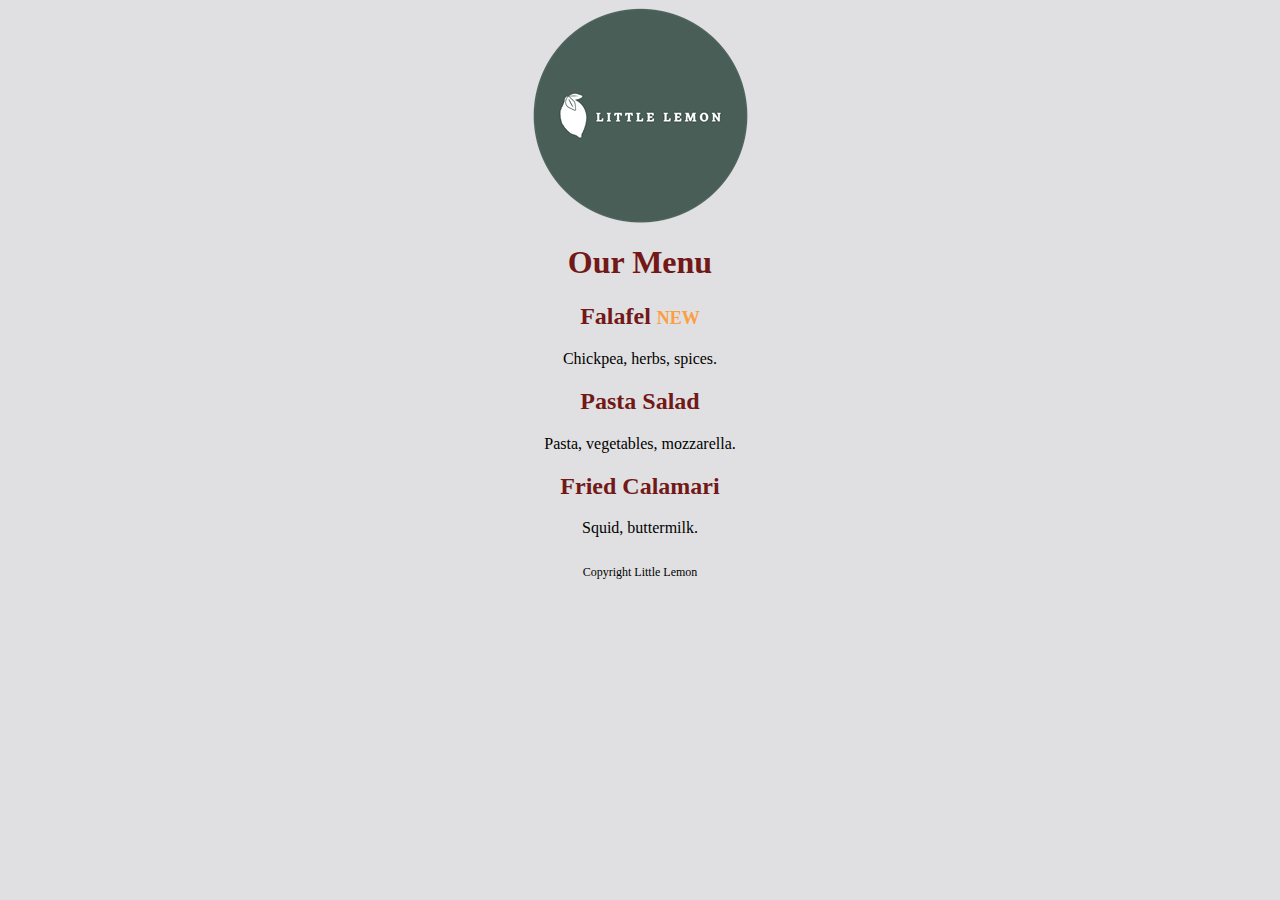
<file: 1-intro-to-backend-development/week-2/2-styling-a-page/home/coder/project/index.html>
<!DOCTYPE html>
<html>
<head>
    <title>Little Lemon</title>
    <link rel="stylesheet" href="styles.css">
</head>
<body>
    <div>
        <img src="logo.png" id="logo">
    </div>
    <div class="center-text">
        <h1>Our Menu</h1>
        <h2>Falafel <span>NEW</span></h2>
        <p>Chickpea, herbs, spices.</p>
        <h2>Pasta Salad</h2>
        <p>Pasta, vegetables, mozzarella.</p>
        <h2>Fried Calamari</h2>
        <p>Squid, buttermilk.</p>
    </div>
    <div class="center-text">
        <p id="copyright">
            Copyright Little Lemon
        </p>
    </div>
</body>
</html>
</file>
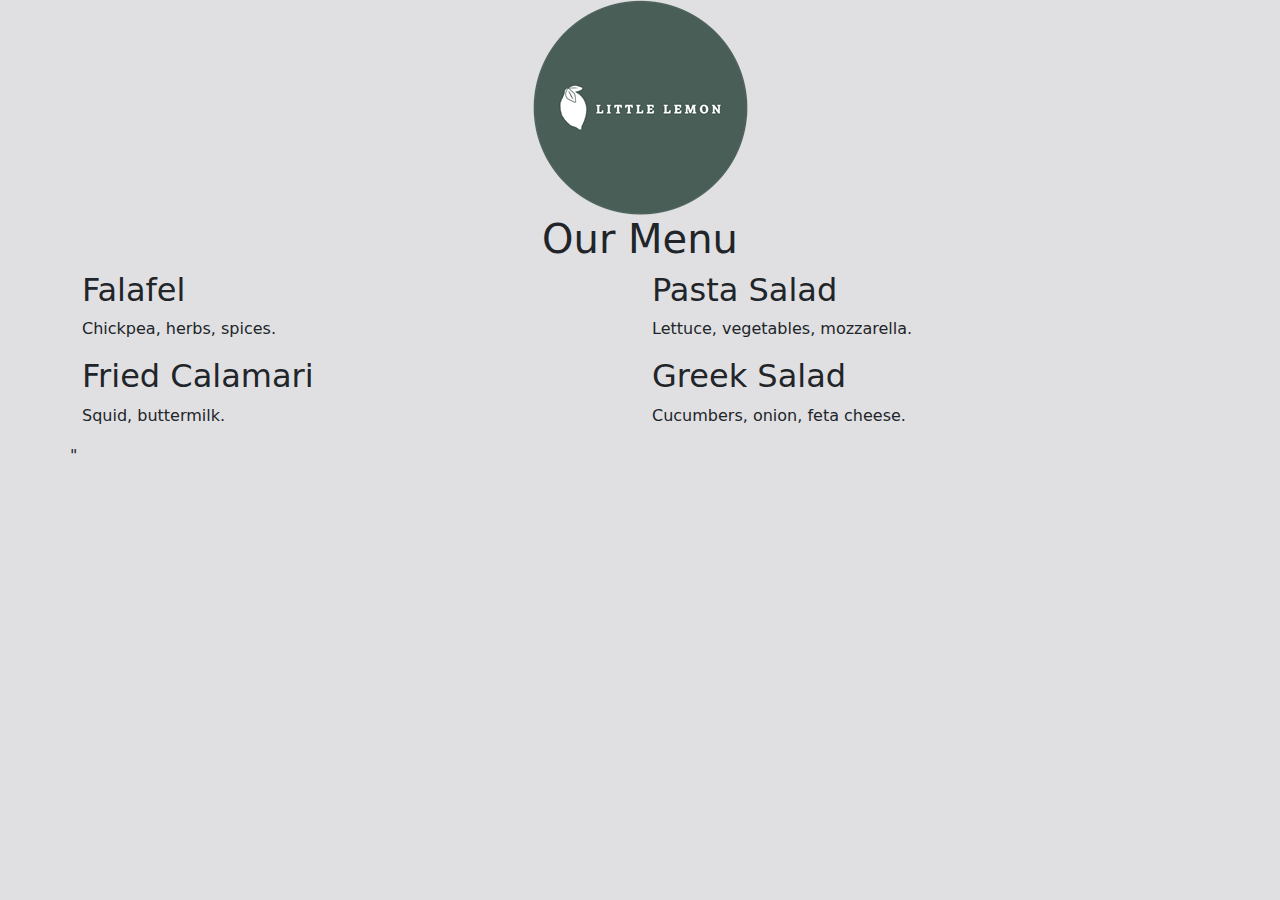
<file: 1-intro-to-backend-development/week-3/1-working-with-bootstrap-grid/home/coder/project/index.html>
<!DOCTYPE html>
<html>

<head>
    <title>Little Lemon</title>
    <link href="bootstrap.min.css" rel="stylesheet">
</head>

<body>
    <div class="container">

        <!-- Logo -->
        <div class="row">
            <div class="col-12">
                <div class="text-center">
                    <img src="logo.png" class="img-fluid">
                </div>
            </div>
        </div>

        <!-- Menu Title -->
        <div class="row">
            <div class="col-12">
                <div class="text-center">
                    <h1>Our Menu</h1>
                </div>
            </div>
        </div>

        <!-- Menu Items -->
        <div class="row">
            <div class="col-12 col-lg-6">
                <h2>Falafel</h2>
                <p>Chickpea, herbs, spices.</p>
                <h2>Fried Calamari</h2>
                <p>Squid, buttermilk.</p>
            </div>
            <div class="col-12 col-lg-6">
                <h2>Pasta Salad</h2>
                <p>Lettuce, vegetables, mozzarella.</p>
                <h2>Greek Salad</h2>
                <p>Cucumbers, onion, feta cheese.</p>
            </div>"
        </div>

    </div>
    <script src="bootstrap.bundle.min.js"></script>
</body>

</html>
</file>
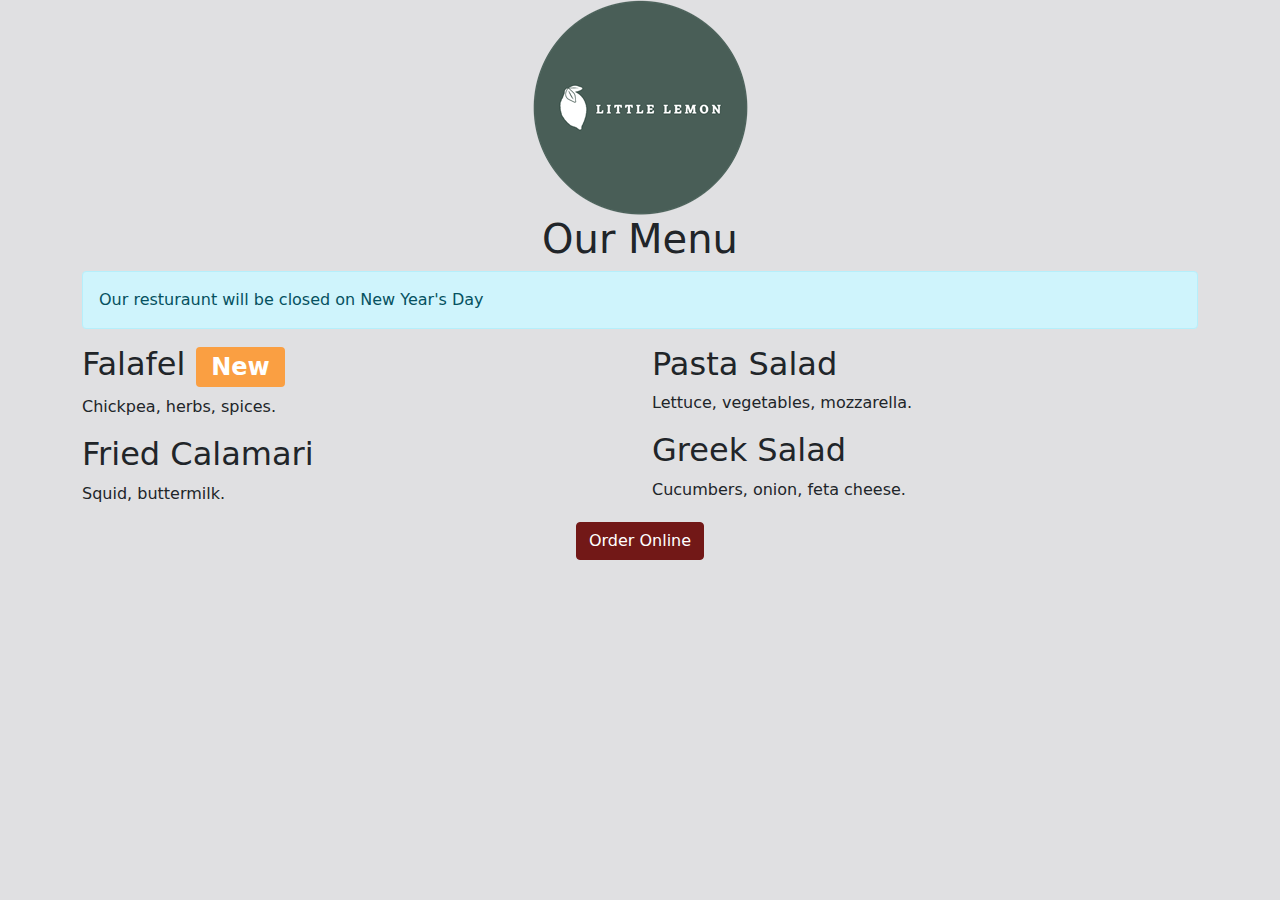
<file: 1-intro-to-backend-development/week-3/2-working-with-bootstrap-components/home/coder/project/index.html>
<!DOCTYPE html>
<html>
<head>
    <title>Little Lemon</title>
    <link href="bootstrap.min.css" rel="stylesheet">
</head>
<body>
    <div class="container">
        <div class="row">
            <div class="col-12">
                <div class="text-center">
                    <img src="logo.png" class="img-fluid">
                </div>
            </div>
        </div>
        <div class="row">
            <div class="col-12">
                <div class="text-center">
                    <h1>Our Menu</h1>
                </div>
                <div class="alert alert-info" role="alert">
                    Our resturaunt will be closed on New Year's Day
                </div>
            </div>
        </div>
        <div class="row">
            <div class="col-12 col-lg-6">
                <h2>Falafel <span class="badge bg-secondary">New</span></h2>
                <p>Chickpea, herbs, spices.</p>
                <h2>Fried Calamari</h2>
                <p>Squid, buttermilk.</p>
            </div>
            <div class="col-12 col-lg-6">
                <h2>Pasta Salad</h2>
                <p>Lettuce, vegetables, mozzarella.</p>
                <h2>Greek Salad</h2>
                <p>Cucumbers, onion, feta cheese.</p>
            </div>
        </div>
        <div class="row">
            <div class="col-12">
                <div class="text-center">
                    <button type="button" class="btn btn-primary">Order Online</button>
                </div>
        </div>
    </div>
    <script src="bootstrap.bundle.min.js"></script>
</body>
</html>
</file>
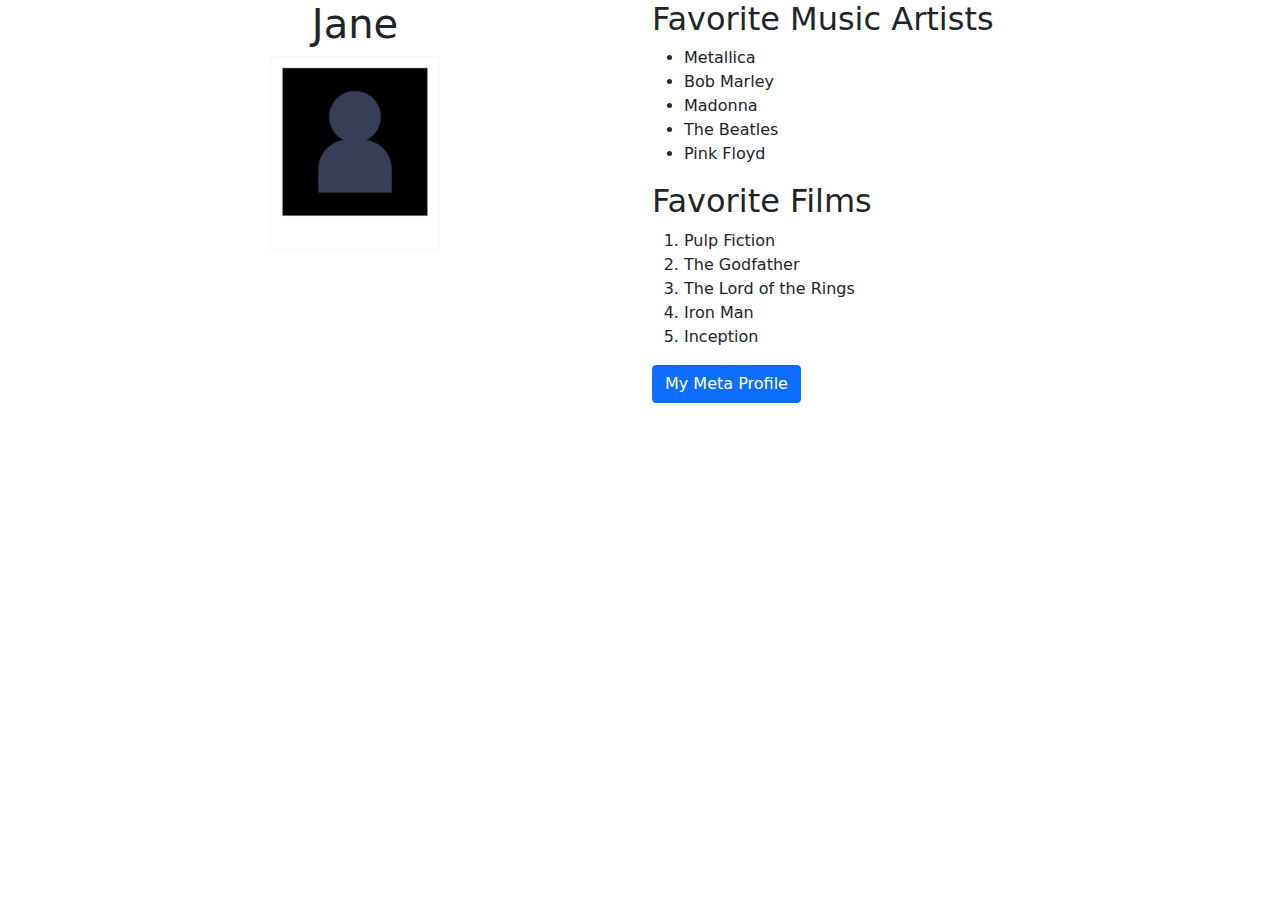
<file: 1-intro-to-backend-development/week-4/1-improve-your-bio-page-with-bootstrap/home/coder/project/index.html>
<!DOCTYPE html>
<html>
<head>
    <title>My Bio Page</title>
    <link href="bootstrap.min.css" rel="stylesheet">
</head>
<body>
    <div class="container">
        <div class="row">
            <div id="Bio" class="col-12 col-lg-6 text-center">
                <h1>Jane</h1>
                <img src="photo.jpg" class="'img-fluid">
            </div>
            <div id="more" class="col-12 col-lg-6">
                <h2>Favorite Music Artists</h2>
                <ul>
                    <li>Metallica</li>
                    <li>Bob Marley</li>
                    <li>Madonna</li>
                    <li>The Beatles</li>
                    <li>Pink Floyd</li>
                </ul>
                <h2>Favorite Films</h2>
                <ol>
                    <li>Pulp Fiction</li>
                    <li>The Godfather</li>
                    <li>The Lord of the Rings</li>
                    <li>Iron Man</li>
                    <li>Inception</li>
                </ol>
                <a href="https://www.meta.com/user/12" class="btn btn-primary">My Meta Profile</a>
            </div>
        </div>
    </div>
    <script src="bootstrap.bundle.min.js"></script>
</body>
</html>
</file>
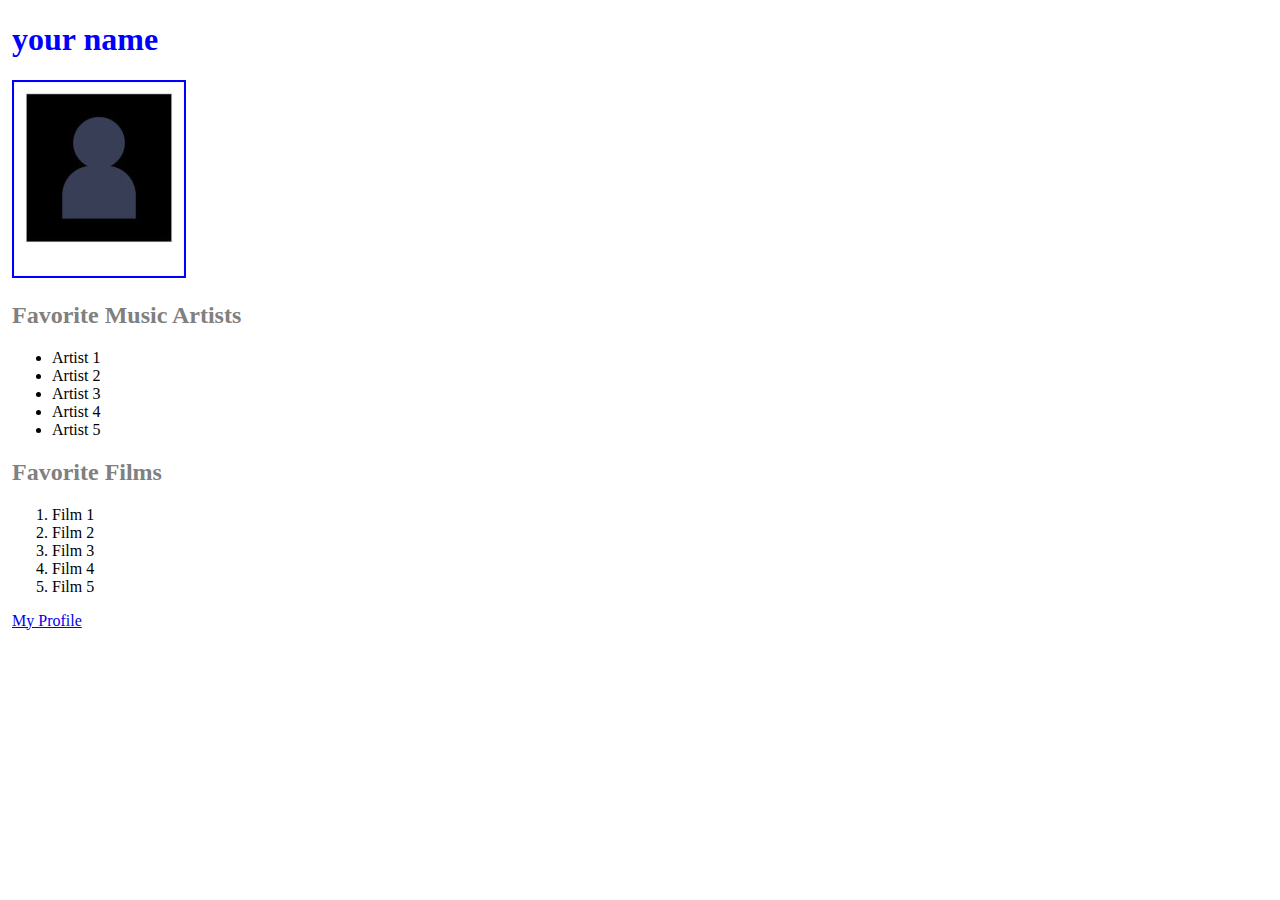
<file: 1-intro-to-backend-development/week-2/3-create-and-style-a-webpage/home/coder/project/src/index.html>
<!DOCTYPE html>
<html>

<head>
    <title>your name</title>
    <link rel="stylesheet" href="styles.css"/>
</head>

<body>
    <div>
        <h1>your name</h1>
    </div>

    <div>
        <img id="photo" src="photo.jpg"/>
    </div>

    <div>
        <h2>Favorite Music Artists</h2>
        <ul>
            <li>Artist 1</li>
            <li>Artist 2</li>
            <li>Artist 3</li>
            <li>Artist 4</li>
            <li>Artist 5</li>
        </ul>
    </div>

    <div>
        <h2>Favorite Films</h2>
        <ol>
            <li>Film 1</li>
            <li>Film 2</li>
            <li>Film 3</li>
            <li>Film 4</li>
            <li>Film 5</li>
        </ol>
    </div>

    <div>
        <a href="https://www.meta.com/">My Profile</a>
    </div>

</body>

</html>
</file>
<file: 1-intro-to-backend-development/week-2/2-styling-a-page/home/coder/project/styles.css>
body {

    background-color: #E0E0E2;
}

h1 {

    color: #721817;
}

h2 {

    color: #721817;
}

.center-text {

    text-align: center;
}

#logo {

    margin: auto;
    display: block;
}

h2 > span {

    color: #FA9F42;
    font-size: 0.75em;
}

#copyright {

    padding-top: 12px;
    font-size: 0.75em;
}
</file>
<file: 1-intro-to-backend-development/week-2/3-create-and-style-a-webpage/home/coder/project/src/styles.css>
img {

    border: 2px solid blue;
}

div > h1 {

    color: blue;
}

h2 {

    color: grey;
}

div {

    margin: 4px;
}
</file>
